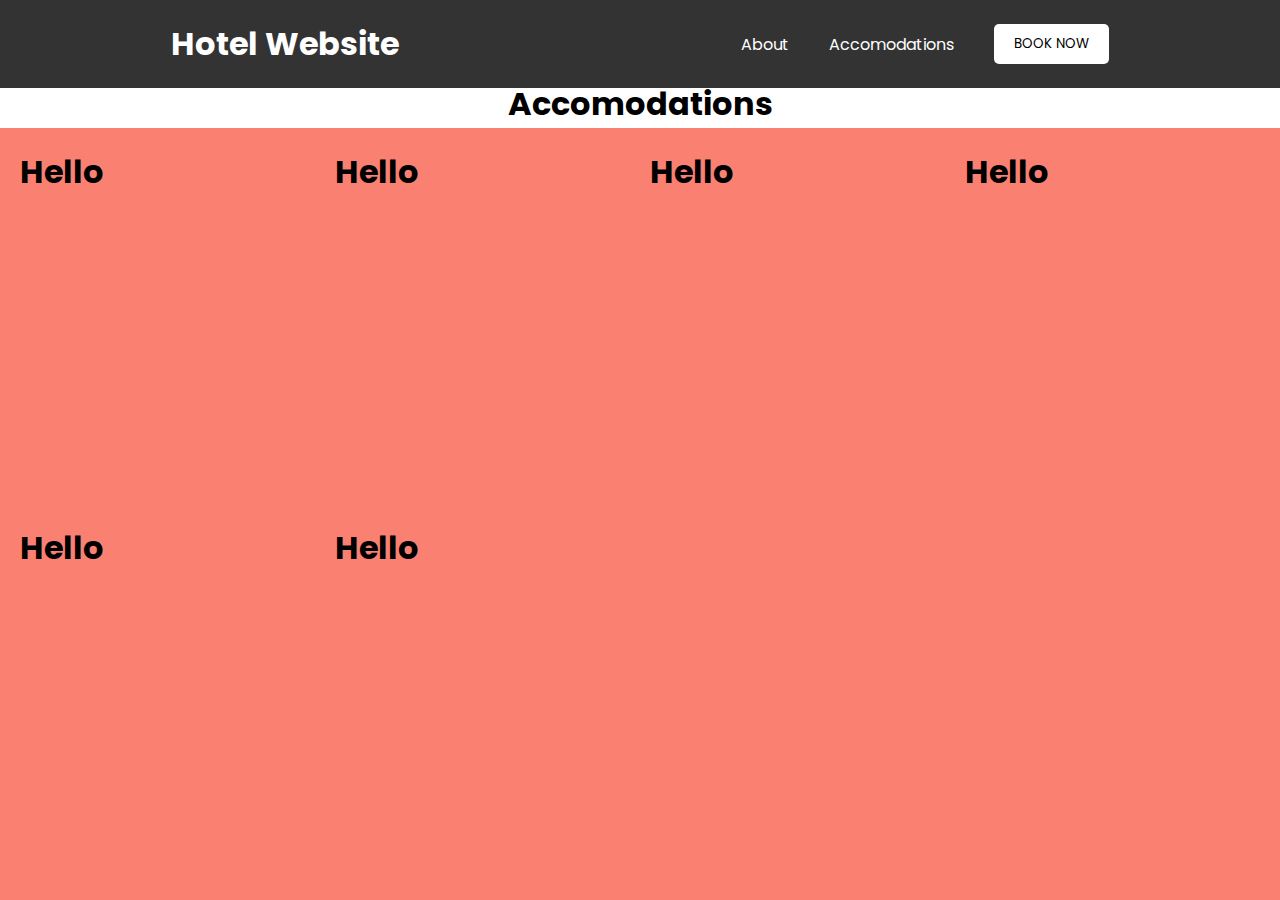
<file: accomodation.html>
<!DOCTYPE html>
<html lang="en">

<head>
    <meta charset="UTF-8">
    <meta name="viewport" content="width=device-width, initial-scale=1.0">
    <link
        href="https://fonts.googleapis.com/css2?family=Poppins:ital,wght@0,100;0,200;0,300;0,400;0,500;0,600;0,700;0,800;0,900;1,100;1,200;1,300;1,400;1,500;1,600;1,700;1,800;1,900&display=swap"
        rel="stylesheet">
    <link rel="stylesheet" href="style.css">
    <title>Accomodations</title>
    <nav class="navbar">
        <h1>
            Hotel Website
        </h1>
        <div class="right-nav">
            <ul class="list">
                <li><a href="#">About</a></li>
                <li><a href="#"></a></li>
                <li><a href="#">Accomodations</a></li>
                <li><a href="#"></a></li>
            </ul>
            <button>BOOK NOW</button>
        </div>
    </nav>
</head>

<body>
    <div class="accomodation-page">
        <h1>Accomodations</h1>
        <div class="accomodation-wrapper">
            <div class="accomodation-card">
                <h1>Hello</h1>
            </div>
            <div class="accomodation-card">
                <h1>Hello</h1>
            </div>
            <div class="accomodation-card">
                <h1>Hello</h1>
            </div>
            <div class="accomodation-card">
                <h1>Hello</h1>
            </div>
            <div class="accomodation-card">
                <h1>Hello</h1>
            </div>
            <div class="accomodation-card">
                <h1>Hello</h1>
            </div>
        </div>
    </div>
</body>

</html>
</file>
<file: style.css>
* {
  margin: 0;
  padding: 0;
  box-sizing: border-box;
  font-family: "Poppins", sans-serif;
}

.navbar {
  display: flex;
  width: 100%;
  justify-content: space-around;
  align-items: center;
  background-color: #333;
  color: #fff;
  padding: 20px 0 20px 0;
  position: fixed;
}

.list {
  display: flex;
  list-style: none;
  align-items: center;
  gap: 20px;
}

.list a {
  text-decoration: none;
  color: #fff;
}

.right-nav {
  display: flex;
  gap: 20px;

  button {
    background-color: #fff;
    padding: 10px 20px 10px 20px;
    border: none;
    border-radius: 5px;
    cursor: pointer;
  }
}

.landing-section {
  color: #fff;
  display: flex;
  flex-direction: column;
  justify-content: center;
  align-items: center;
  max-width: 100%;
  height: 100vh;

  img {
    z-index: -1;
  }
}

.text-landing {
  padding-bottom: 80px;
  text-align: center;
  max-width: 50%;
}

.book-landing {
  display: flex;
  align-items: center;
  justify-content: center;
  flex-direction: row;
  gap: 20px;

  button {
    background-color: #fff;
    padding: 6px 40px 6px 40px;
    border: none;
    border-radius: 2px;
    cursor: pointer;
    align-self: end;
  }
}

.input-landing {
  padding: 5px 10px 5px 10px;
  border: none;
  border-radius: 2px;
}

.about-us {
  display: flex;
  flex-direction: column;
  justify-content: center;
  align-items: center;
  max-width: 100%;
  height: 100vh;
}

.our-location {
  display: flex;
  justify-content: center;
  align-items: center;
  max-width: 100%;
  height: 100vh;
  color: #fff;
  background-color: #333;
}

.location-wrapper {
  display: flex;
  width: 100%;
  height: 100%;
  flex-direction: row;
  justify-content: center;
  align-items: center;
  padding: 0px 50px 0px 50px;
}

.left-location {
  display: flex;
  justify-content: center;
  align-items: center;
  width: 50%;
  height: 100%;
  padding: 20px;
}

.right-location {
  display: flex;
  flex-direction: column;
  justify-content: center;
  padding: 20px;
  width: 50%;
  height: 100%;

  p {
    color: #577b8d;
  }
}

.accomodation-page {
  display: flex;
  padding-top: 80px;
  flex-direction: column;
  justify-content: center;
  align-items: center;
  max-width: 100%;
  height: 100vh;
}

.accomodation-wrapper {
  display: grid;
  grid-template-columns: auto auto auto auto;
  grid-gap: 20px;
  background-color: salmon;
  width: 100%;
  height: 100%;
  padding: 20px;
}
</file>
